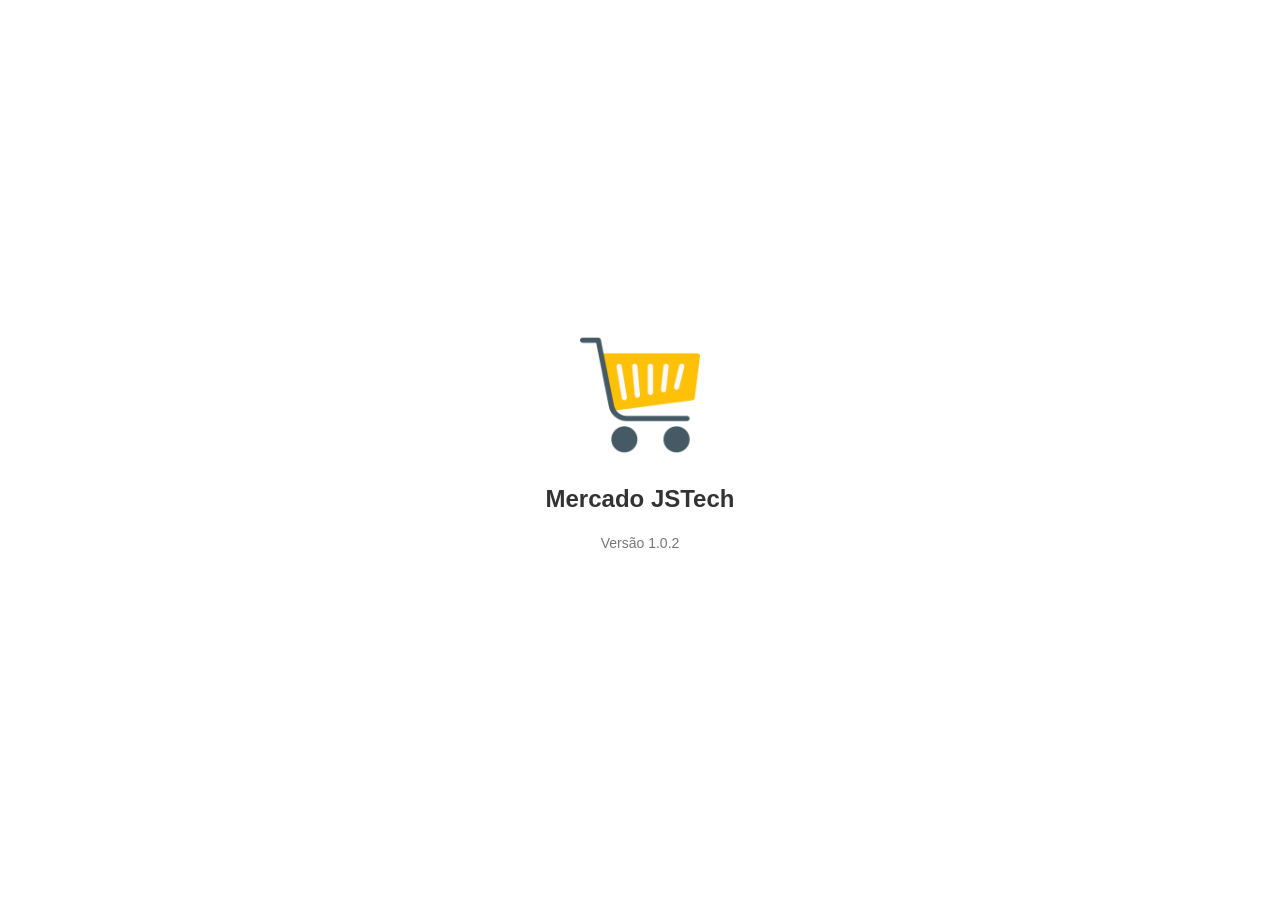
<file: index.html>
<!DOCTYPE html>
<html lang="pt-BR">
<head>
  <meta charset="UTF-8">
  <meta name="viewport" content="width=device-width, initial-scale=1.0">
  <title>Mercado - JSTech</title>

  <!-- PWA -->
  <link rel="manifest" href="manifest.json">
  <link rel="icon" href="images/icons/icon-192.png" type="image/png">

  <link rel="stylesheet" href="css/styles.css">
</head>
<body class="home">

<!-- SPLASH SCREEN -->
<div id="splashScreen">
  <img src="images/logo-512.png" alt="Logo" class="splash-logo">
  <h1 class="splash-title">Mercado JSTech</h1>
  <p class="splash-version">Versão <span id="splashVersion"></span></p>
</div>

<!-- APP PRINCIPAL -->
<div id="app" class="screen" style="display: none;">
  <h4 class="center">📋 Pesquisa Mercados</h4>

  <div id="homeIcons">
    <button class="home-btn" onclick="window.location.href='pages/pesquisa.html'">
      <img src="images/search-48.png" alt="Pesquisa">
      <span>Pesquisa Produtos</span>
    </button>

    <button class="home-btn" onclick="window.location.href='pages/listas.html'">
      <img src="images/report-48.png" alt="Listas">
      <span>Listas Salvas</span>
    </button>

    <button class="home-btn" onclick="window.location.href='pages/itens.html'">
      <img src="images/shopping-48.png" alt="Itens">
      <span>Itens da Lista</span>
    </button>

    <button class="home-btn" onclick="window.location.href='pages/ferramentas.html'">
      <img src="images/settings-48.png" alt="Ferramentas">
      <span>Ferramentas</span>
    </button>

    <button class="home-btn" onclick="window.close()">
      <img src="images/exit-48.png" alt="Sair">
      <span>Sair</span>
    </button>
  </div>
</div>

<script src="js/main.js"></script>

<script>
// Splash + versão dinâmica
document.addEventListener('DOMContentLoaded', () => {
  const splash = document.getElementById('splashScreen');
  const app = document.getElementById('app');
  const versionSpan = document.getElementById('splashVersion');

  // Pega a versão do app definida em main.js
  if (versionSpan && typeof appVersion !== 'undefined') {
    versionSpan.textContent = appVersion;
  }

  if (!splash || !app) return;

  // Inicialmente esconde app principal
  app.style.display = 'none';

  // Temporizador para sumir a splash
  setTimeout(() => {
    splash.classList.add('fade-out'); // aplica fade
    setTimeout(() => {
      splash.style.display = 'none';
      app.style.display = 'flex';
    }, 800); // duração do fade (CSS)
  }, 1500); // tempo visível da splash
});

// Service Worker CORRETO para GitHub Pages
if ("serviceWorker" in navigator) {
  navigator.serviceWorker.register("/mercado-jstech/service-worker.js")
    .then(() => console.log("✔ SW registrado"))
    .catch(err => console.error("Erro SW:", err));
}
</script>

</body>
</html>
</file>
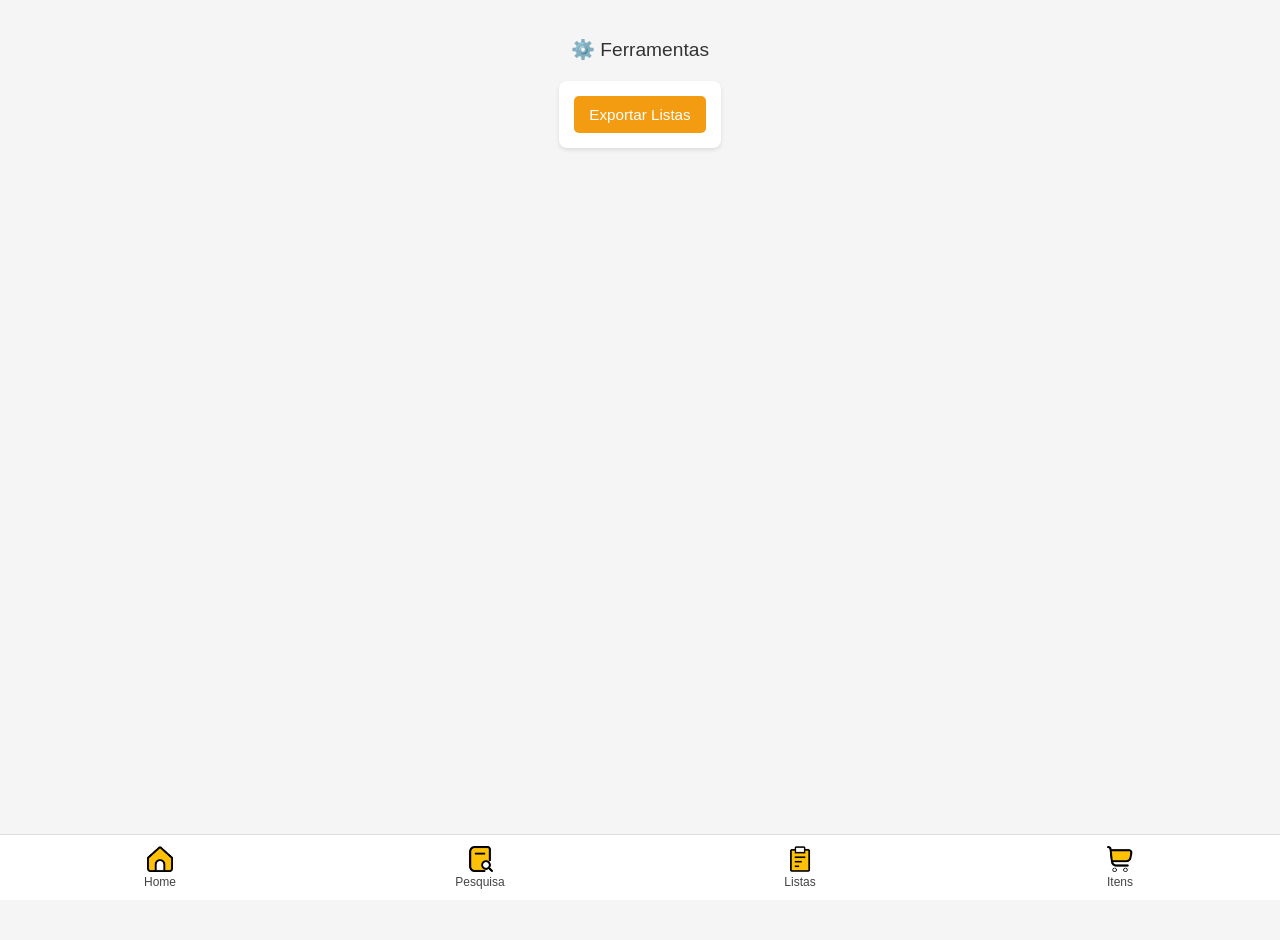
<file: pages/ferramentas.html>
<!DOCTYPE html>
<html lang="pt-BR">
<head>
  <meta charset="UTF-8">
  <meta name="viewport" content="width=device-width, initial-scale=1.0">
  <title>Ferramentas</title>

  <link rel="stylesheet" href="../css/styles.css">
  <script src="../js/app.js"></script>
</head>
<body class="page-interna">

<div class="container screen">
  <h4 class="center">⚙️ Ferramentas</h4>

  <div class="card">
    <button id="exportarTXT" class="btn orange">Exportar Listas</button>
  </div>
</div>

<!-- BottomTabs -->
<div id="bottomTabs">
  <button class="home-btn" data-page="../index"> <!-- voltar para Home -->
    <img src="../images/home-48.png" alt="Home">
    <span>Home</span>
  </button>

  <button class="home-btn" data-page="pesquisa">
    <img src="../images/search-48.png" alt="Pesquisa">
    <span>Pesquisa</span>
  </button>

  <button class="home-btn" data-page="listas">
    <img src="../images/report-48.png" alt="Listas">
    <span>Listas</span>
  </button>

  <button class="home-btn" data-page="itens">
    <img src="../images/shopping-48.png" alt="Itens">
    <span>Itens</span>
  </button>
</div>

</body>
</html>
</file>
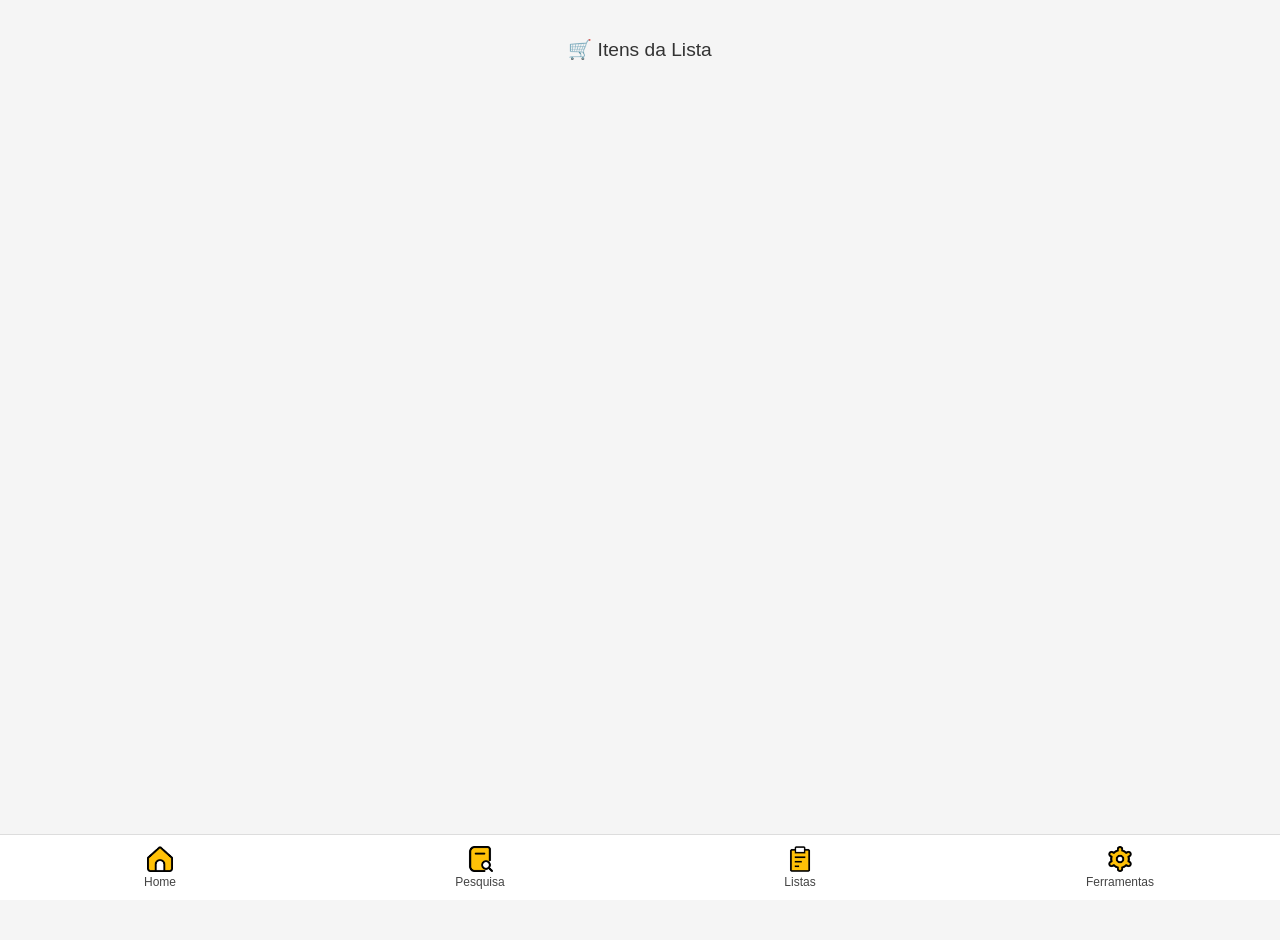
<file: pages/itens.html>
<!DOCTYPE html>
<html lang="pt-BR">
<head>
  <meta charset="UTF-8">
  <meta name="viewport" content="width=device-width, initial-scale=1.0">
  <title>Itens da Lista</title>

  <link rel="stylesheet" href="../css/styles.css">
  <script src="../js/app.js"></script>
</head>
<body class="page-interna">

<div class="container screen">
  <h4 class="center">🛒 Itens da Lista</h4>

  <div id="listaItens" class="listas-salvas"></div>
</div>

<!-- BottomTabs -->
<div id="bottomTabs">
  <button class="home-btn" data-page="../index"> <!-- voltar para Home -->
    <img src="../images/home-48.png" alt="Home">
    <span>Home</span>
  </button>

  <button class="home-btn" data-page="pesquisa">
    <img src="../images/search-48.png" alt="Pesquisa">
    <span>Pesquisa</span>
  </button>

  <button class="home-btn" data-page="listas">
    <img src="../images/report-48.png" alt="Listas">
    <span>Listas</span>
  </button>

  <button class="home-btn" data-page="ferramentas">
    <img src="../images/settings-48.png" alt="Ferramentas">
    <span>Ferramentas</span>
  </button>
</div>

</body>
</html>
</file>
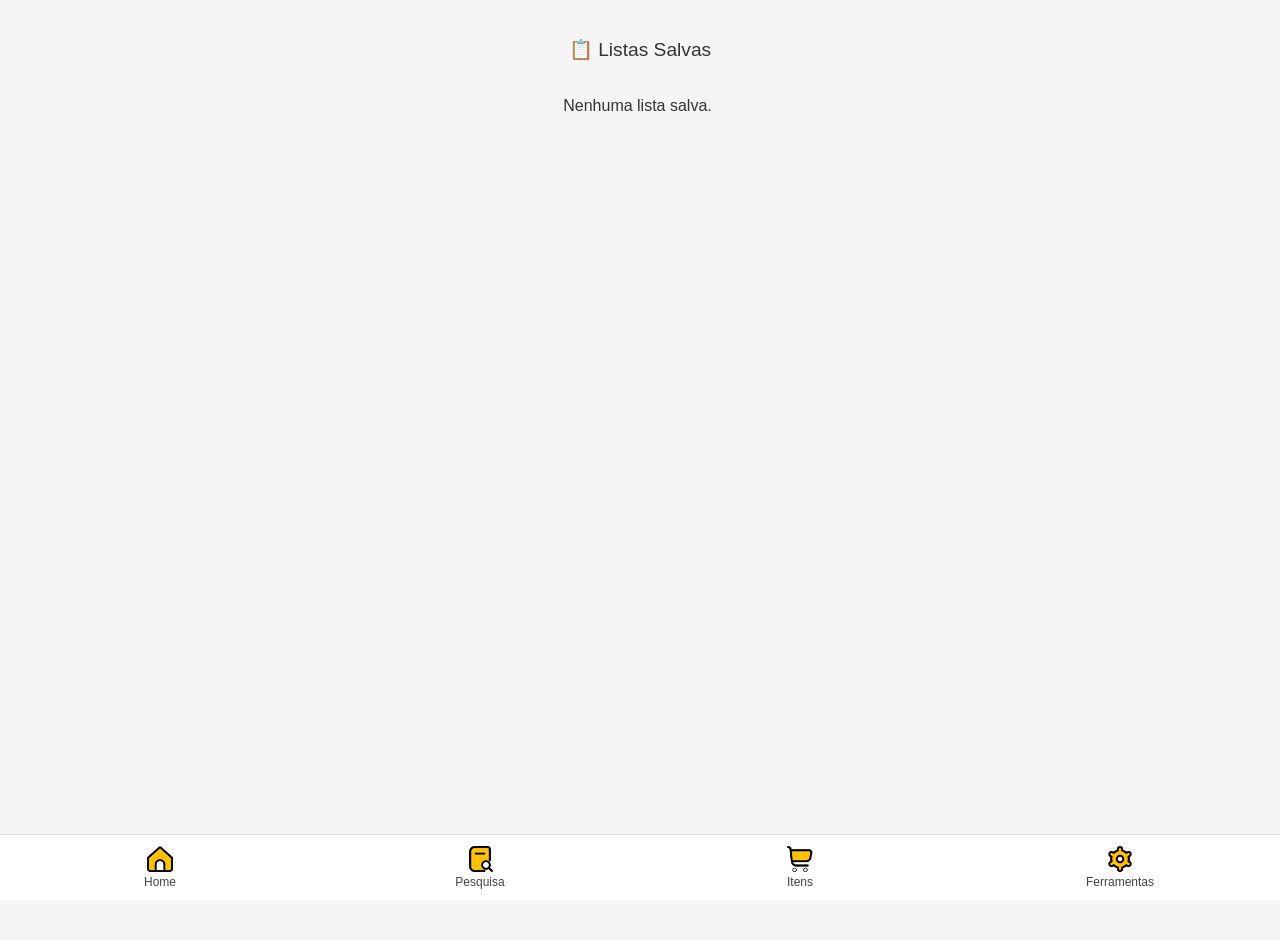
<file: pages/listas.html>
<!DOCTYPE html>
<html lang="pt-BR">
<head>
  <meta charset="UTF-8">
  <meta name="viewport" content="width=device-width, initial-scale=1.0">
  <title>Listas Salvas</title>

  <link rel="stylesheet" href="../css/styles.css">
  <script src="../js/app.js"></script>
</head>
<body class="page-interna">

<div class="container screen">
  <h4 class="center">📋 Listas Salvas</h4>

  <div id="listasContainer" class="listas-salvas"></div>
</div>

<!-- BottomTabs -->
<div id="bottomTabs">
  <button class="home-btn" data-page="../index"> <!-- voltar para Home -->
    <img src="../images/home-48.png" alt="Home">
    <span>Home</span>
  </button>

  <button class="home-btn" data-page="pesquisa">
    <img src="../images/search-48.png" alt="Pesquisa">
    <span>Pesquisa</span>
  </button>

  <button class="home-btn" data-page="itens">
    <img src="../images/shopping-48.png" alt="Itens">
    <span>Itens</span>
  </button>

  <button class="home-btn" data-page="ferramentas">
    <img src="../images/settings-48.png" alt="Ferramentas">
    <span>Ferramentas</span>
  </button>
</div>

</body>
</html>
</file>
<file: css/styles.css>
/* ========================= */
/*       ESTILOS GERAIS      */
/* ========================= */

body {
  font-family: "Segoe UI", Roboto, sans-serif;
  margin: 0;
  padding: 0;
  min-height: 100vh;
  color: #333;
  background: #f5f5f5;
  transition: background 0.3s, color 0.3s;
}

/* Links e textos centrais */
h1, h2, p {
  text-align: center;
}

.container {
  max-width: 900px;
  margin: 20px auto;
  padding: 10px;
}

.center {
  text-align: center;
}

button {
  cursor: pointer;
  transition: opacity 0.2s;
}

button:hover {
  opacity: 0.9;
}

/* ========================= */
/*        TEMA DARK/LIGHT     */
/* ========================= */

body[data-theme="dark"] {
  background: #1e1e1e;
  color: #f5f5f5;
}

body[data-theme="dark"] input,
body[data-theme="dark"] select,
body[data-theme="dark"] button {
  background: #333;
  color: #f5f5f5;
  border: none;
}

body[data-theme="light"] input,
body[data-theme="light"] select,
body[data-theme="light"] button {
  background: #fff;
  color: #333;
  border: 1px solid #ccc;
}

/* ========================= */
/*        SPLASH SCREEN       */
/* ========================= */

#splashScreen {
  position: fixed;
  top: 0;
  left: 0;
  width: 100%;
  height: 100%;
  background: #ffffff;
  display: flex;
  flex-direction: column;
  justify-content: center;
  align-items: center;
  z-index: 2000;
  opacity: 1;
  transition: opacity 0.8s ease-out;
}

#splashScreen.fade-out {
  opacity: 0;
  pointer-events: none;
}

.splash-logo {
  width: 120px;   /* limitar tamanho */
  height: 120px;
  object-fit: contain;
  margin-bottom: 20px;
}

.splash-title {
  font-size: 24px;
  color: #333;
  margin-top: 10px;
}

.splash-version {
  font-size: 14px;
  color: #777;
  margin-top: 5px;
}

/* ========================= */
/*        PÁGINA PRINCIPAL   */
/* ========================= */

body.home #app {
  display: flex;
  flex-direction: column; /* empilha verticalmente */
  align-items: center;    /* centraliza horizontalmente */
}

body.home h4.center {
  display: flex;
  justify-content: center;
  align-items: center;
  gap: 8px;
  font-size: 1.4rem;   /* maior destaque */
  font-weight: 450;
  margin-bottom: 20px; /* separação do container de ícones */
}

/* Home Icons - mesmo tamanho para todos */
/* Container dos ícones */
#homeIcons {
  display: flex;
  flex-direction: column;  /* empilha verticalmente */
  align-items: stretch;    /* faz os botões ocuparem toda a largura possível */
  gap: 15px;
  width: 100%;             /* ocupa toda a largura disponível */
  max-width: 400px;        /* opcional: limita a largura máxima */
  padding: 0 20px;         /* opcional: espaçamento lateral */
}

/* Botões da home */
#homeIcons button {
  display: flex;
  flex-direction: row;      /* ícone e texto lado a lado */
  align-items: center;
  justify-content: flex-start; /* alinha conteúdo à esquerda */
  gap: 10px;                /* espaço entre ícone e texto */
  padding: 10px 20px;
  font-size: 16px;
  width: 100%;              /* ocupa toda a largura do container */
  box-sizing: border-box;   /* garante que padding não estoure o botão */
}

/* Ícones dentro do botão */
#homeIcons img {
  width: 40px;
  height: 40px;
}

/* ========================= */
/*       PÁGINAS INTERNAS    */
/* ========================= */

body.page-interna {
  display: flex;
  flex-direction: column;
  align-items: center;
  padding: 20px;
}

body.page-interna .card {
  background: white;
  border-radius: 8px;
  padding: 15px;
  box-shadow: 0 2px 4px rgba(0,0,0,0.1);
  margin-bottom: 15px;
}

body.page-interna h4.center {
  display: flex;
  justify-content: center;
  align-items: center;
  gap: 8px;
  font-size: 1.2rem;
  font-weight: 450;
  margin-top: -12px;
  margin-bottom: 20px;
}

body.page-interna .form-row {
  display: flex;
  flex-wrap: wrap;
  gap: 10px;
  margin-bottom: 15px;
}

body.page-interna .input-field {
  flex: 1;
  display: flex;
  flex-direction: column;
}

body.page-interna .input-field label {
  font-weight: 500;
  margin-bottom: 4px;
  font-size: 0.9rem;
}

body.page-interna .input-field input,
body.page-interna .input-field select {
  padding: 8px;
  font-size: 1rem;
  border: 1px solid #ccc;
  border-radius: 4px;
  height: 38px;
  box-sizing: border-box;
}

body.page-interna .btn {
  border: none;
  padding: 10px 15px;
  font-size: 0.95rem;
  border-radius: 5px;
  color: white;
}

body.page-interna .btn.green { background-color: #2e7d32; }
body.page-interna .btn.red { background-color: #c62828; }
body.page-interna .btn.blue { background-color: #1565c0; }
body.page-interna .btn.orange { background-color: #f39c12; }

body.page-interna .table {
  width: 100%;
  border-collapse: collapse;
  margin-top: 10px;
}

body.page-interna .table th,
body.page-interna .table td {
  padding: 8px;
  text-align: left;
  border-bottom: 1px solid #ddd;
  font-size: 0.95rem;
}

body.page-interna .table th {
  background-color: #e0e0e0;
}

body.page-interna tr.editando {
  background-color: #fff3e0;
  transition: background-color 0.3s ease;
}

body.page-interna tr.editando td {
  font-weight: bold;
  color: #e65100;
}

body.page-interna .listas-salvas {
  max-height: 40vh;
  overflow-y: auto;
  padding-right: 5px;
}

body.page-interna .lista-card {
  display: flex;
  justify-content: space-between;
  align-items: center;
  background: #fafafa;
  border: 1px solid #ddd;
  border-radius: 6px;
  padding: 8px 12px;
  margin-bottom: 8px;
}

body.page-interna .lista-info {
  font-size: 0.9rem;
  color: #333;
}

body.page-interna .lista-botoes {
  display: flex;
  gap: 8px;
}

/* Nome do mercado ao lado do título da lista */
body.page-interna h6 {
  display: flex;
  align-items: center;
  font-size: 0.85rem;
  gap: 10px;
}

body.page-interna #nomeMercadoAtual {
  font-size: 1rem;
  font-weight: 600;
  color: #1565c0;
}

/* ========================= */
/*        BOTTOM TABS        */
/* ========================= */

#bottomTabs {
  position: fixed;
  bottom: 0;
  width: 100%;
  height: 65px;
  background: #ffffff;
  border-top: 1px solid #ddd;
  display: flex;
  justify-content: space-around;
  align-items: center;
  z-index: 1500;
}

#bottomTabs button {
  background: none;
  border: none;
  flex-direction: column;
  display: flex;
  align-items: center;
  justify-content: center;
  width: 70px;
  padding: 5px;
}

#bottomTabs img {
  width: 26px;
  height: 26px;
  margin-bottom: 3px;
}

#bottomTabs span {
  font-size: 12px;
  color: #444;
}

#bottomTabs .active span {
  color: #000;
  font-weight: bold;
}

/* ========================= */
/*        SWEET ALERTS       */
/* ========================= */

.swal2-popup {
  width: 80% !important;
  max-width: 260px !important;
  padding: 0.8rem !important;
  font-size: 14px !important;
}

.swal2-title { font-size: 18px !important; }
.swal2-html-container { font-size: 14px !important; }
.swal2-icon { transform: scale(0.7) !important; margin-bottom: 10px !important; }
.swal2-confirm, .swal2-cancel { font-size: 14px !important; padding: 6px 12px !important; }

/* ========================= */
/*       RESPONSIVIDADE      */
/* ========================= */

@media (max-width: 600px) {
  body.page-interna .form-row { flex-direction: column; }
  body.page-interna .input-field { width: 100%; }
  body.page-interna button:not(.small) { width: 100%; margin-top: 6px; }
  body.page-interna .listas-salvas { max-height: 50vh; }
  body.page-interna .lista-card { flex-direction: column; align-items: flex-start; }
  body.page-interna .lista-botoes { margin-top: 6px; }
  body.page-interna #nomeMercadoAtual { font-size: 1.1rem; }
}
</file>
